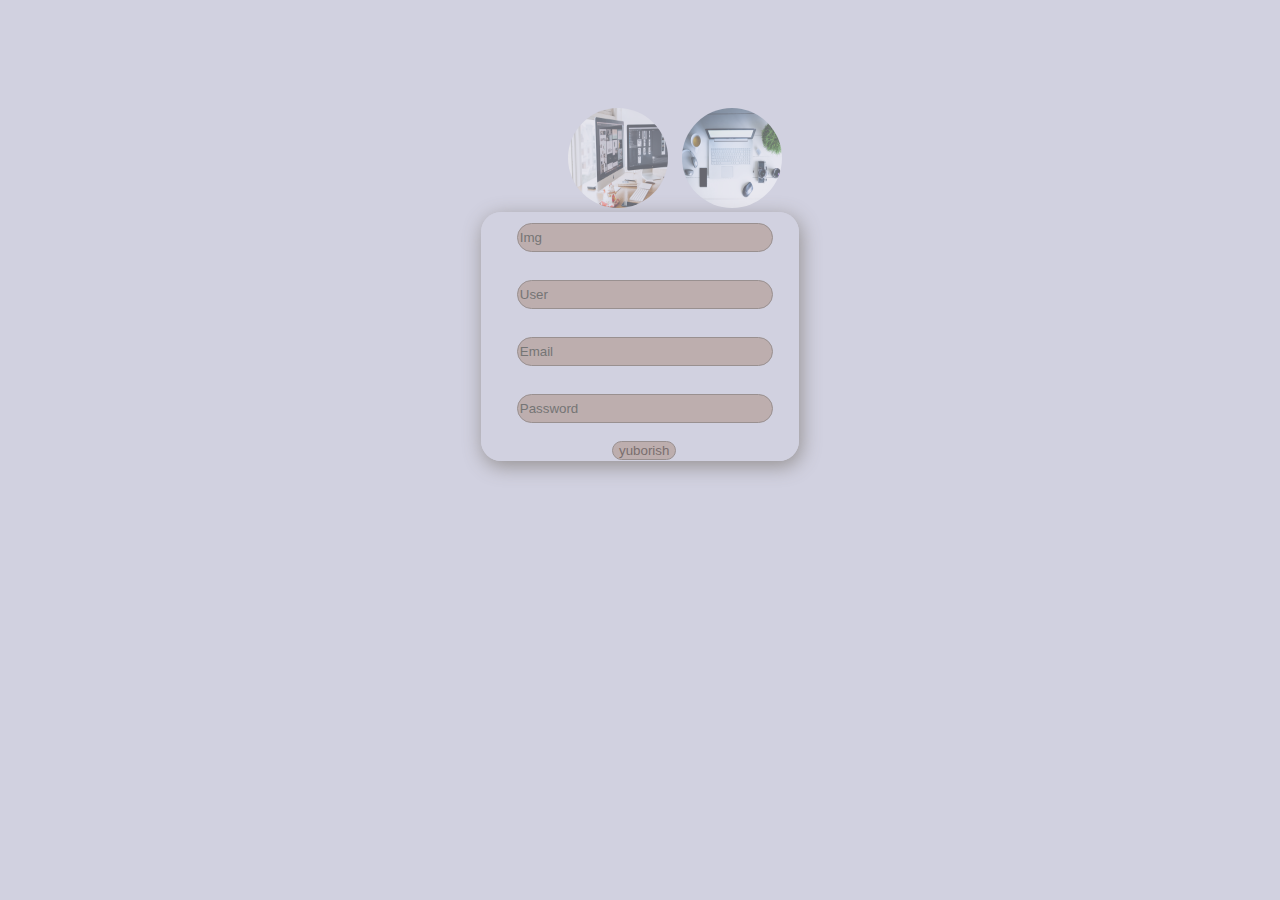
<file: homework/index.html>
<!DOCTYPE html>
<html lang="en">
<head>
    <meta charset="UTF-8">
    <meta http-equiv="X-UA-Compatible" content="IE=edge">
    <meta name="viewport" content="width=device-width, initial-scale=1.0">
    <title>logn in</title>
    <link rel="stylesheet" href="style.css">
</head>
<body>
    <img src="work4.jpg" id="imgs">
    <img src="work3.jpg" id="imgss">
    <form>
        <div class="t1">
    <input type="text" id="img" placeholder="Img"><br><br>
    <input type="text" placeholder="User"  id="a1"/><br><br>
    <input type="email" placeholder="Email" id="a2"/><br><br>
    <input type="password" placeholder="Password" id="a3"/><br><br>
    <input type="submit" id="btn" value="yuborish">
    <p id="errorText" style="display: none; color: black; color: rgb(122, 110, 110); text-align: center;"></p>
</div>
<br><br>
    </form>
    <!-- <div id="card"></div> -->
</body>
<script src="script.js"></script>
</html>
</file>
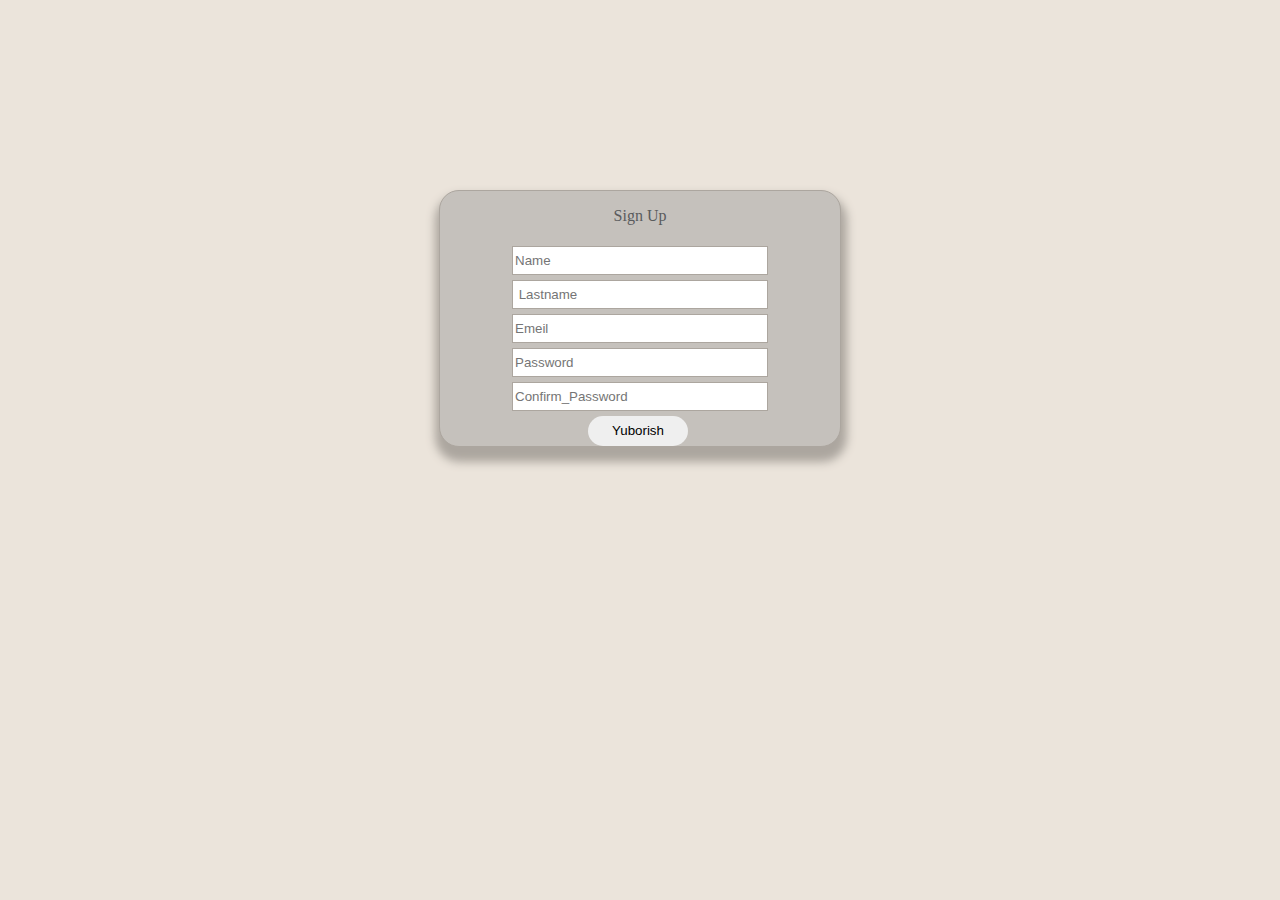
<file: uyga vazifa/indexx.html>
<!DOCTYPE html>
<html>
<head>
	<meta charset="utf-8">
	<meta name="viewport" content="width=device-width, initial-scale=1">
	<title></title>
	<link rel="stylesheet" href="style.css">
</head>
<body>
	
	<div id="signup">
		<form>
			<div class="w1">
			<p style="text-align: center;color: rgb(89, 91, 93);">Sign Up</p>
			<input class="w2" placeholder="Name" id="name" type="text" name="">
			<input class="w2" placeholder=" Lastname" id="lastname" type="text" name="">
			<input class="w2" placeholder="Emeil" id="username" type="text" name="">
			<input class="w2" placeholder="Password" id="pass" type="password" name="">
			<input class="w2" placeholder="Confirm_Password" id="confirm_pass" type="password" name="">
			<input class="w3" id="signup_btn" type="submit" value="Yuborish" name="">
			<p id="errorText" style="display: none; color: #ff5252;text-align: center;"></p>
		</div>
		</form>
	</div>
	<div id="login" style="display: none;">
		<form>
			<div class="e1">
			<p style="text-align: center;color: rgb(89, 91, 93);">Sign In</p>
			<input class="w2" placeholder="Emeil" id="login_username" type="text" name="">
			<input class="w2" placeholder="Password" id="login_pass" type="password" name="">
			<input class="w3" id="login_btn" type="submit" name="" value="Yuborish">
			<p id="login_Erorrtext" style="display: none; color: #ff5252; text-align: center;"></p>
		</div>
		</form>
	</div>
	<div id="myData" style="display: none;"></div>
	
<script src="script.js"></script>
</body>

</html>
</file>
<file: homework/style.css>
body
{
    background-color: rgb(209, 209, 224);
}
.t1
{
    width: 25%;
    height: auto;
    border: 1px solid rgb(209, 209, 224);
    margin: auto;
    border-radius: 20px;
    box-shadow: 2px 5px 20px rgb(148, 144, 144);

}
.t2
{
    width: 320px;
    height: auto;
    border: 1px solid rgb(209, 209, 224);
    margin:auto;
    margin-top: 70px;
    border-radius: 20px;
    box-shadow: 2px 5px 20px rgb(148, 144, 144);

}
#imgs
{
    width: 100px;
    height: 100px;
    border-radius: 360rem;
    margin-left: 560px;
    margin-top: 100px;
    opacity: 0.5;
}
#imgss
{
    width: 100px;
    height: 100px;
    border-radius: 360rem;
    margin-left: 10px;
    opacity: 0.5;
}
#a1,#a2,#a3,#img{
margin-left: 11%;
margin-top: 10px;
width: 250px;
height: 25px;
border: 1px  solid rgb(153, 144, 144);
border-radius: 15px;
background-color: rgb(189, 174, 174);
color: white;
}
#btn
{
    border-radius: 20px;
    background-color: rgb(189, 174, 174);
    border: 1px  solid rgb(153, 144, 144);
    margin-left: 11%;
    color: rgb(122, 110, 110);
    margin-left: 130px;
}
</file>
<file: uyga vazifa/style.css>
body
{
    background: rgb(235, 228, 219);
}
 .w1
{
    width: 400px;
    height: auto;
    border: 1px solid rgb(172, 166, 159);
    margin: auto;
    border-radius: 20px;
    background: rgb(197, 193, 188);
    box-shadow: 1px 10px 10px 5px rgb(172, 166, 159);;
    margin-top: 15%;

}
.w2
{
    width: 250px;
    height: 25px;
    border: 1px solid rgb(172, 166, 159);
    margin-top: 5px;
    margin-left: 18%;

}
.w3{
    width: 100px;
    height: 30px;
    border-radius: 20px;
    border: burlywood;
    margin-left: 37%;
    margin-top: 5px;
} 

.e1
{
    width: 400px;
    height: auto;
    border: 1px solid rgb(172, 166, 159);
    margin: auto;
    border-radius: 20px;
    background: rgb(197, 193, 188);
    box-shadow: 1px 10px 10px 5px rgb(172, 166, 159);;
    margin-top: 15%;
}
.r1{
    width: 400px;
    height: auto;
    border: 1px solid rgb(172, 166, 159);
    margin: auto;
    border-radius: 20px;
    background: rgb(197, 193, 188);
    box-shadow: 1px 10px 10px 5px rgb(172, 166, 159);;
    margin-top: 3%;
}
.img
{
    width: 400px;
    height: 350px;
    border-radius: 20px;
}
.w3:hover{
    
    background: grey;
}
</file>
